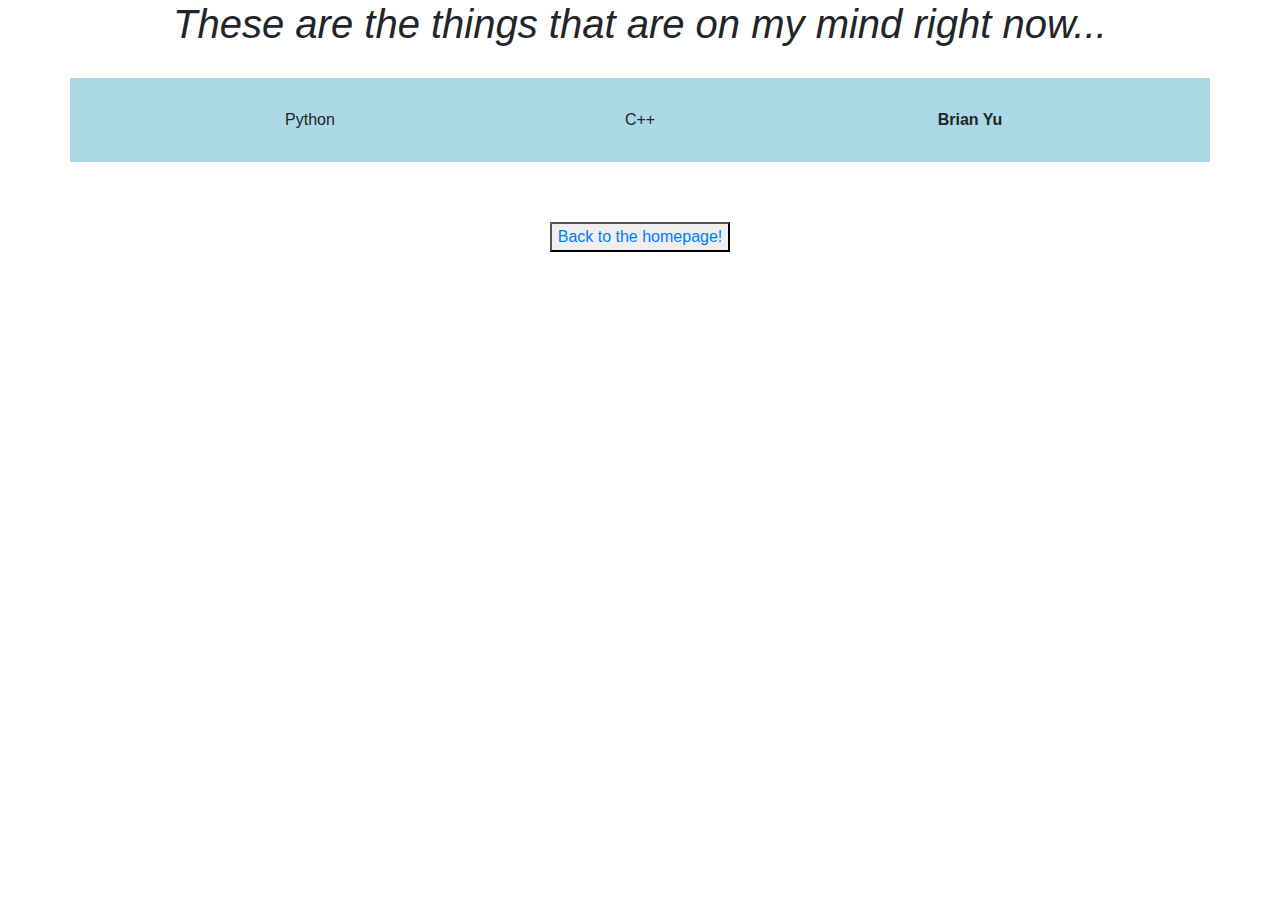
<file: My-mind.html>
<!DOCTYPE html>
<html>
    <head>
        <title>What's on My Mind?</title>
        <link rel="stylesheet" href="https://maxcdn.bootstrapcdn.com/bootstrap/4.0.0/css/bootstrap.min.css" integrity="sha384-Gn5384xqQ1aoWXA+058RXPxPg6fy4IWvTNh0E263XmFcJlSAwiGgFAW/dAiS6JXm" crossorigin="anonymous">

        <style>
            .container {background-color:lightblue}
            .row {padding: 30px; margin:30px}
            button {margin: 30px}
            body {text-align: center}

        </style>
    </head>
    <body>

    <h1><em>These are the things that are on my mind right now...</em></h1>

    <!-- Bootstrap Grid Model that Describes my Website-->

      <div class="container">
        <div class="row">
          <div class="col-sm">
            Python
          </div>
          <div class="col-sm">
            C++
           </div>
          <div class="col-sm">
            <b>Brian Yu</b>
          </div>
        </div>
      </div>

      <button type="button"><a href="index.html">Back to the homepage!</a></button>

    </body>

</html>
</file>
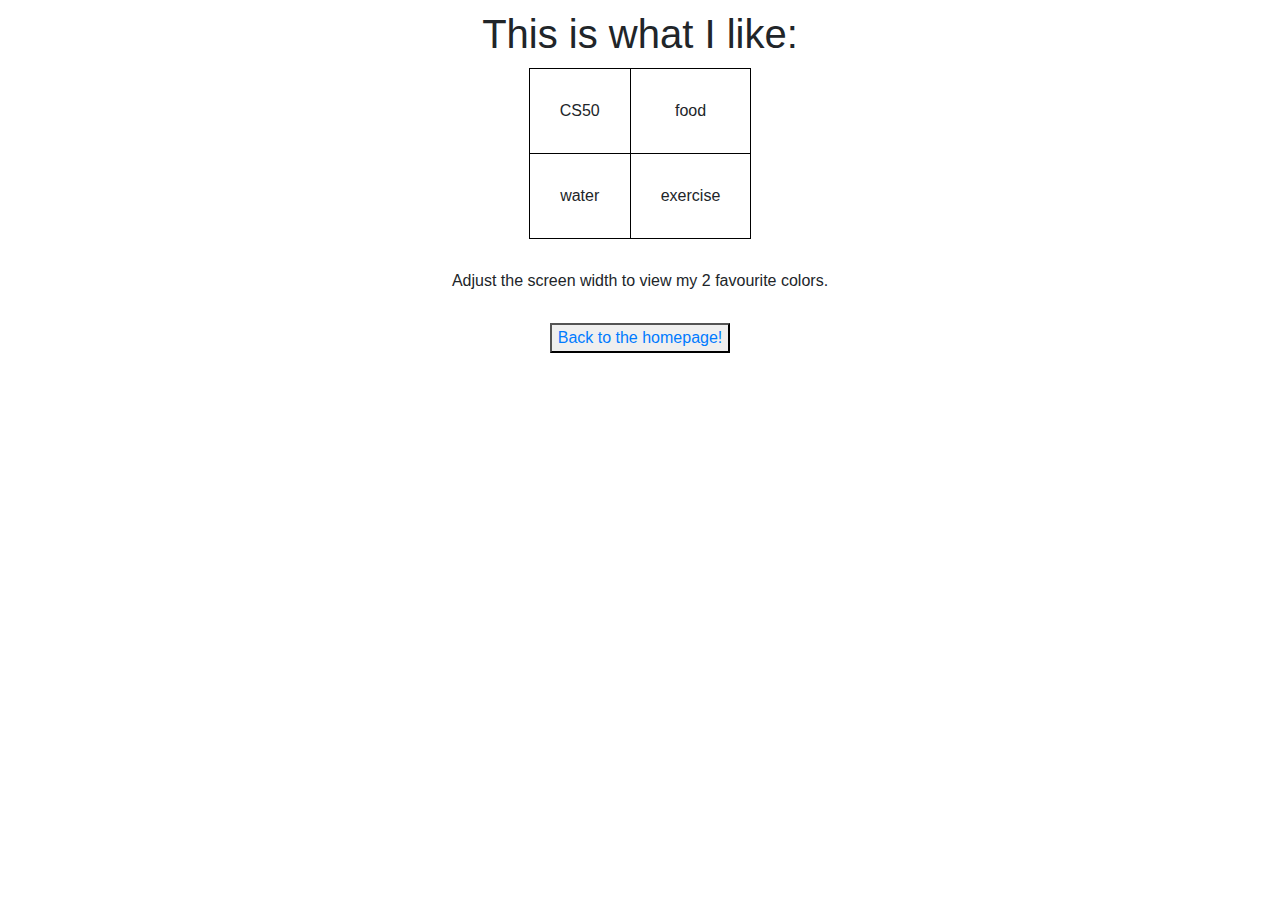
<file: What-I-like.html>
<!DOCTYPE html>
<html>
    <head>
        <title>What do I like?</title>
          <!--Bootstrap 4 Code-->
          <link rel="stylesheet" href="https://maxcdn.bootstrapcdn.com/bootstrap/4.0.0/css/bootstrap.min.css" integrity="sha384-Gn5384xqQ1aoWXA+058RXPxPg6fy4IWvTNh0E263XmFcJlSAwiGgFAW/dAiS6JXm" crossorigin="anonymous">

        <style>
          body {text-align:center;}
          table {border:1px solid black; margin-left:auto; margin-right:auto; }
          td { padding: 30px;}
          table, th, td {border: 1px solid black;}
          #importantdata {font-family:Impact, Charcoal, sans-serif}
          div {margin: 30px}
          h1 {margin: 10px}

          /* Favourite colors  */

          @media screen and (max-width: 1000px) {body {background-color: green;}}
          @media screen and (max-width: 800px) {body {background-color: blue;}}

        </style>
    </head>

    <body>
      <!--Title-->
      <h1>This is what I like:</h1>

      <!--Table-->
      <table>
        <tr>
          <td id="importantdata">CS50</td><td >food</td>
        </tr>
        <tr>
          <td >water</td><td >exercise</td>
        </tr>
      </table>

      <div> Adjust the screen width to view my 2 favourite colors. </div>

      <!--Button-->
      <button type="button"><a href="index.html">Back to the homepage!</a></button>


    </body>
</html>
</file>
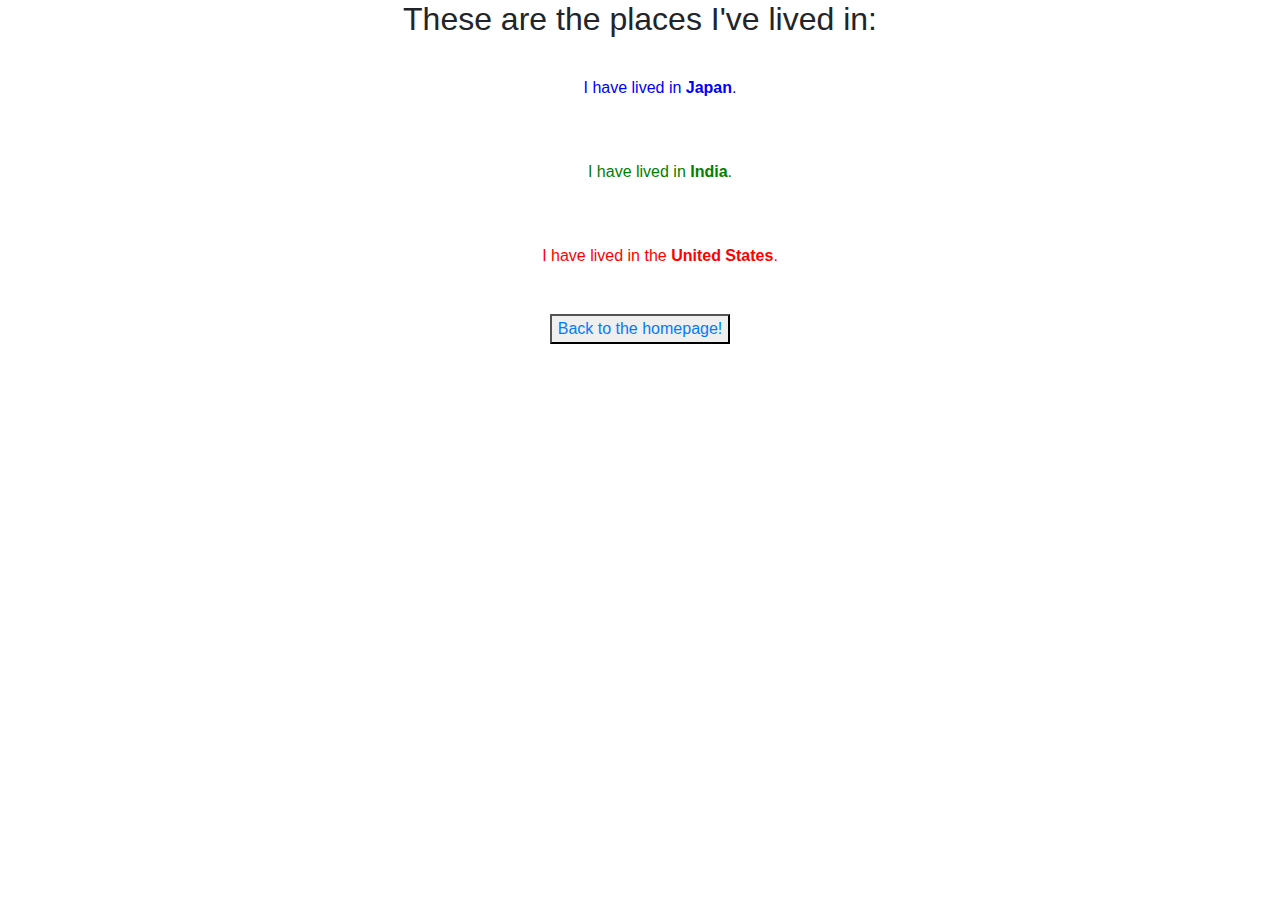
<file: Where-am-I-from.html>
<!DOCTYPE html>
<html>
    <head>
        <title>Where have I been?</title>
        <link rel="stylesheet" href="https://maxcdn.bootstrapcdn.com/bootstrap/4.0.0/css/bootstrap.min.css" integrity="sha384-Gn5384xqQ1aoWXA+058RXPxPg6fy4IWvTNh0E263XmFcJlSAwiGgFAW/dAiS6JXm" crossorigin="anonymous">

        <style>
            #Japan {color:blue;}
            #India {color:green;}
            #US {color:red;}
            .country {font-weight: bold;}

            body {text-align:center;}
            ul {list-style-type: none;}
            li {padding:30px}
        </style>
    </head>
    <body>

        <h2>
        These are the places I've lived in:
        </h2>
        <ul>

          <li id="Japan">I have lived in <span class="country">Japan</span>.
          <li id="India">I have lived in <span class="country">India</span>.
          <li id="US">I have lived in the <span class="country">United States</span>.

        </ul>

        <button type="button"><a href="index.html">Back to the homepage!</a></button>

    </body>
</html>
</file>
